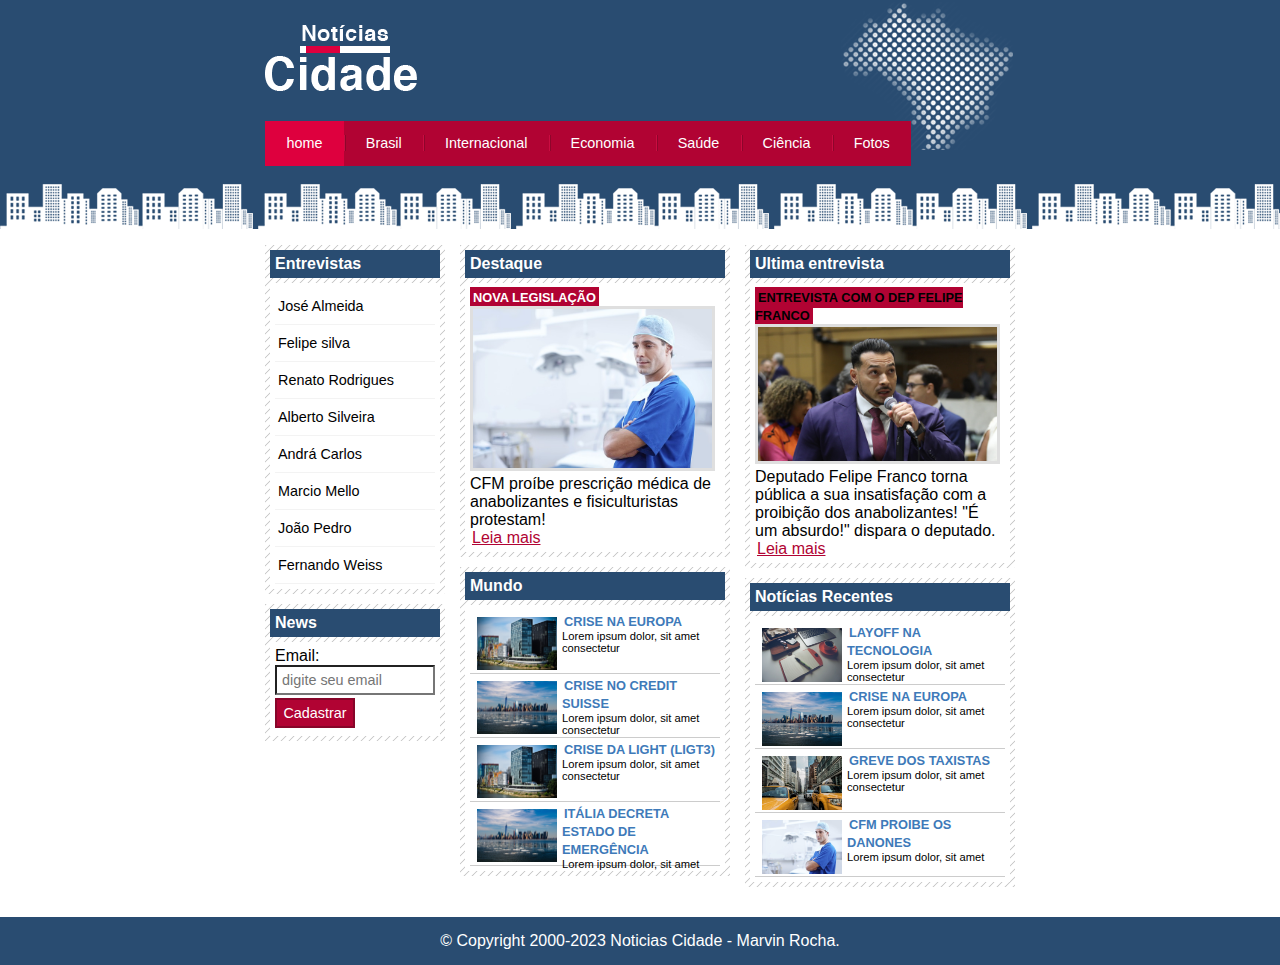
<file: index.html>
<!DOCTYPE html>
<html lang="pt-br">

<head>
    <meta charset="UTF-8">
    <meta http-equiv="X-UA-Compatible" content="IE=edge">
    <meta name="viewport" content="width=device-width, initial-scale=1.0">
    <title>Notícias cidade - Seu site de notícias</title>
    <link rel="stylesheet" href="style.css">
</head>

<body class="home">
    <div id="container"> <!-- inicio container-->
        <div id="topo"><!-- inicio topo-->
            <h1 class="logo">Noticias cidade</h1>
            <div id="navegacao">
                <ul id="navegacao">
                    <li class="primeiro">
                        <a id="home" href="index.html">home</a>
                    </li>
                    <li>
                        <a id="brasil" href="brasil.html">Brasil</a>
                    </li>
                    <li>
                        <a id="internacional" href="internacional.html">Internacional</a>
                    </li>
                    <li>
                        <a id="economia" href="economia.html">Economia</a>
                    </li>
                    <li>
                        <a id="saude" href="saude.html">Saúde</a>
                    </li>
                    <li>
                        <a id="ciencia" href="ciencia.html">Ciência</a>
                    </li>
                    <li>
                        <a id="fotos" href="fotos.html">Fotos</a>
                    </li>
                </ul>
            </div>
        </div><!-- fim topo-->
        <div id="conteudo"> <!--inicio do conteudo-->
            <div id="primario"><!--inicio do primario-->
                <div class="caixa destaque">
                    <h2>Destaque</h2>
                    <div class="caixa-conteudo">
                        <h3>Nova Legislação</h3>
                        <img class="imagem-principal" src="/imagens/doutor.jpg" alt="medico sem stano" width="100%">
                        <p>CFM proíbe prescrição médica de anabolizantes e fisiculturistas protestam!</p>
                        <a href="">Leia mais</a>
                    </div>
                </div>
                <div class="caixa">
                    <h2>Mundo</h2>
                    <div class="caixa-conteudo">
                        <ul id="lista-noticias">
                            <li>
                                <a href="">
                                    <img src="imagens/mundo.jpg" width="80" a>
                                    <h3>Crise na Europa</h3>
                                    <p>Lorem ipsum dolor, sit amet consectetur</p>
                                </a>
                            </li>
                            <li>
                                <a href="">
                                    <img src="imagens/cidade.jpg" width="80" a>
                                    <h3>Crise no Credit Suisse</h3>
                                    <p>Lorem ipsum dolor, sit amet consectetur</p>
                                </a>
                            </li>
                            <li>
                                <a href="">
                                    <img src="imagens/mundo.jpg" width="80" a>
                                    <h3>Crise da Light (LIGT3)</h3>
                                    <p>Lorem ipsum dolor, sit amet consectetur</p>
                                </a>
                            </li>
                            <li>
                                <a href="">
                                    <img src="imagens/cidade.jpg" width="80" a>
                                    <h3>Itália decreta estado de emergência</h3>
                                    <p>Lorem ipsum dolor, sit amet</p>
                                </a>
                            </li>
                        </ul>
                    </div>
                </div>
            </div><!-- fim primario-->
            <div id="secundario"><!--inicio do secundario-->
                <div class="caixa entrevista">
                    <h2>Ultima entrevista</h2>
                    <div class="caixa-conteudo">
                        <h3>Entrevista com o dep Felipe Franco</h3>
                        <img class="imagem-principal" src="/imagens/fe-franco-no-plenario.jpg" alt="medico sem stano"
                            width="100%">
                        <p>Deputado Felipe Franco torna pública a sua insatisfação com a proibição dos anabolizantes! "É um absurdo!" dispara o deputado.</p>
                        <a href="">Leia mais</a>
                    </div>
                </div>
                <div class="caixa">
                    <h2>Notícias Recentes</h2>
                    <div class="caixa-conteudo">
                        <ul id="lista-noticias">
                            <li>
                                <a href="">
                                    <img src="imagens/tecnologia.jpg" width="80" a>
                                    <h3>Layoff na tecnologia</h3>
                                    <p>Lorem ipsum dolor, sit amet consectetur</p>
                                </a>
                            </li>
                            <li>
                                <a href="">
                                    <img src="imagens/cidade.jpg" width="80" a>
                                    <h3>Crise na Europa</h3>
                                    <p>Lorem ipsum dolor, sit amet consectetur</p>
                                </a>
                            </li>
                            <li>
                                <a href="">
                                    <img src="imagens/taxi.jpg" width="80" a>
                                    <h3>Greve dos taxistas</h3>
                                    <p>Lorem ipsum dolor, sit amet consectetur</p>
                                </a>
                            </li>
                            <li>
                                <a href="">
                                    <img src="imagens/doutor.jpg" width="80" a>
                                    <h3>cfm proibe os danones</h3>
                                    <p>Lorem ipsum dolor, sit amet</p>
                                </a>
                            </li>
                        </ul>
                    </div>
                </div>
            </div><!-- fim secundario-->
            <div id="lateral"> <!--inicio/lateral-->
                <div class="caixa">
                    <h2>Entrevistas</h2>
                    <div class="caixa-conteudo">
                        <ul>
                            <li>
                                <a href="">José Almeida</a>
                            </li>
                            <li>
                                <a href="">Felipe silva</a>
                            </li>
                            <li>
                                <a href="">Renato Rodrigues</a>
                            </li>
                            <li>
                                <a href="">Alberto Silveira</a>
                            </li>
                            <li>
                                <a href="">Andrá Carlos</a>
                            </li>
                            <li>
                                <a href="">Marcio Mello</a>
                            </li>
                            <li>
                                <a href="">João Pedro</a>
                            </li>
                            <li>
                                <a href="">Fernando Weiss</a>
                            </li>
                        </ul>
                    </div>
                </div>
                <div class="caixa">
                    <h2>News</h2>
                    <div class="caixa-conteudo">
                        <form action="">
                            <div>
                                <label for="">Email:</label>
                                <input type="email" name="email" id="email" placeholder="digite seu email">
                            </div>
                            <div>
                                <input class="submit
                                " type="submit" value="Cadastrar">
                            </div>
                        </form>
                    </div>
                </div>
            </div> <!-- fim lateral-->
        </div><!--inicio do conteudo-->
    </div> <!-- fim container-->
    <div id="container-rodape" style="clear: both;">
        <div id="rodape">
            &copy; Copyright 2000-2023 Noticias Cidade - Marvin Rocha.
        </div>
    </div>
</body>

</html>
</file>
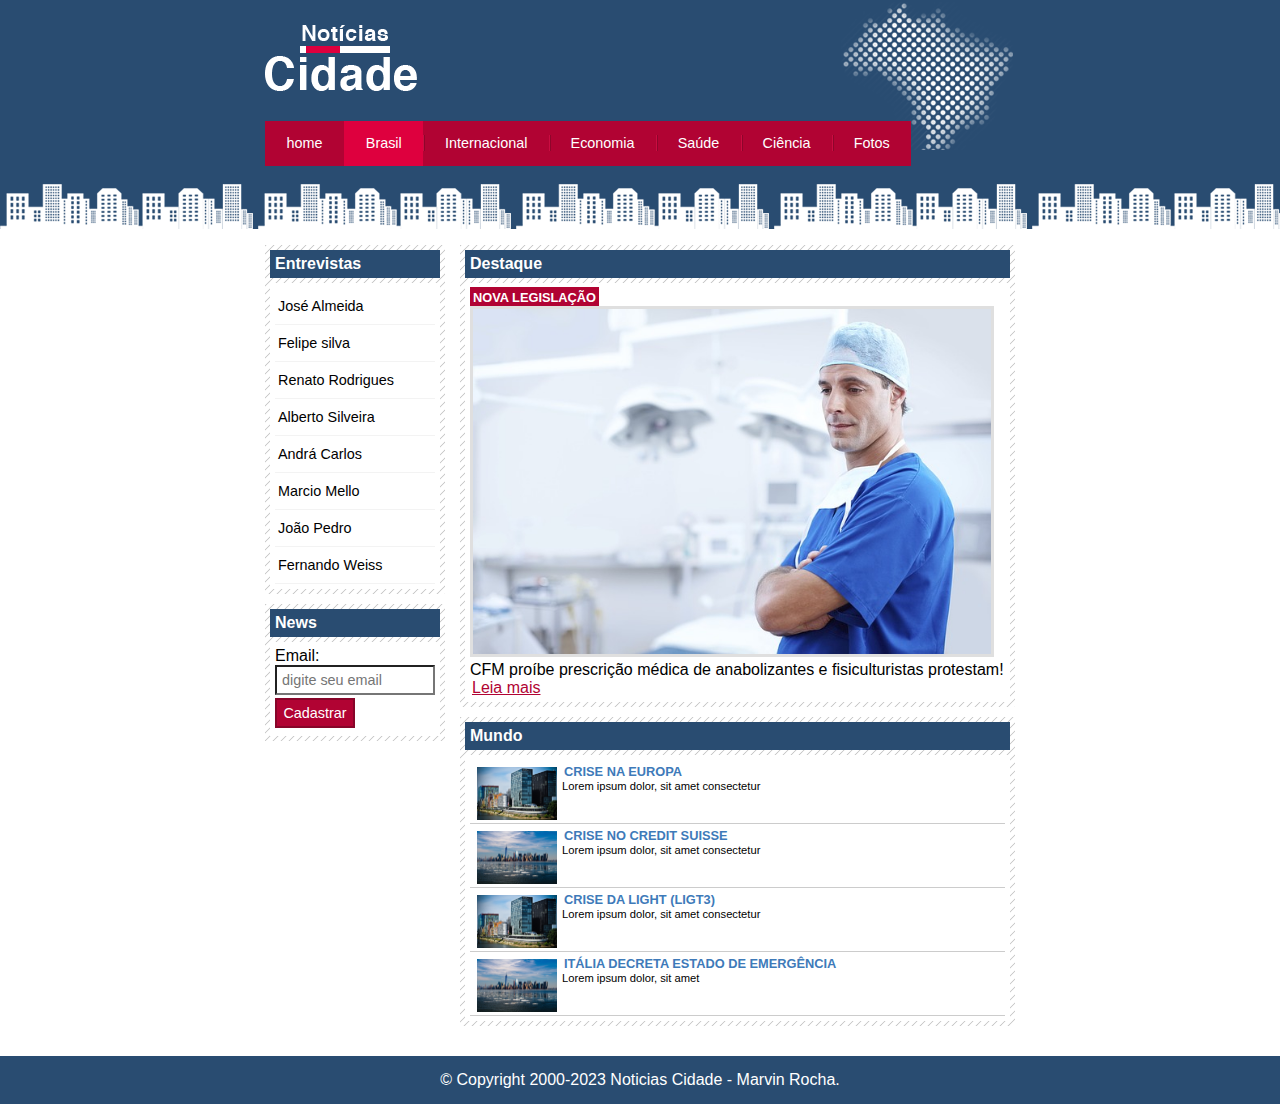
<file: brasil.html>
<!DOCTYPE html>
<html lang="pt-br">

<head>
    <meta charset="UTF-8">
    <meta http-equiv="X-UA-Compatible" content="IE=edge">
    <meta name="viewport" content="width=device-width, initial-scale=1.0">
    <title>Notícias cidade - Seu site de notícias</title>
    <link rel="stylesheet" href="style.css">
</head>

<body id="duas-colunas"  class="brasil">
    <div id="container"> <!-- inicio container-->
        <div id="topo"><!-- inicio topo-->
            <h1 class="logo">Noticias cidade</h1>
            <div id="navegacao">
                <ul id="navegacao">
                    <li class="primeiro">
                        <a id="home" href="index.html">home</a>
                    </li>
                    <li>
                        <a id="brasil" href="brasil.html">Brasil</a>
                    </li>
                    <li>
                        <a id="internacional" href="internacional.html">Internacional</a>
                    </li>
                    <li>
                        <a id="economia" href="economia.html">Economia</a>
                    </li>
                    <li>
                        <a id="saude" href="saude.html">Saúde</a>
                    </li>
                    <li>
                        <a id="ciencia" href="ciencia.html">Ciência</a>
                    </li>
                    <li>
                        <a id="fotos" href="fotos.html">Fotos</a>
                    </li>
                </ul>
            </div>
        </div><!-- fim topo-->
        <div id="conteudo"> <!--inicio do conteudo-->
            <div id="primario"><!--inicio do primario-->
                <div class="caixa destaque">
                    <h2>Destaque</h2>
                    <div class="caixa-conteudo">
                        <h3>Nova Legislação</h3>
                        <img class="imagem-principal" src="/imagens/doutor.jpg" alt="medico sem stano" width="100%">
                        <p>CFM proíbe prescrição médica de anabolizantes e fisiculturistas protestam!</p>
                        <a href="">Leia mais</a>
                    </div>
                </div>
                <div class="caixa">
                    <h2>Mundo</h2>
                    <div class="caixa-conteudo">
                        <ul id="lista-noticias">
                            <li>
                                <a href="">
                                    <img src="imagens/mundo.jpg" width="80" a>
                                    <h3>Crise na Europa</h3>
                                    <p>Lorem ipsum dolor, sit amet consectetur</p>
                                </a>
                            </li>
                            <li>
                                <a href="">
                                    <img src="imagens/cidade.jpg" width="80" a>
                                    <h3>Crise no Credit Suisse</h3>
                                    <p>Lorem ipsum dolor, sit amet consectetur</p>
                                </a>
                            </li>
                            <li>
                                <a href="">
                                    <img src="imagens/mundo.jpg" width="80" a>
                                    <h3>Crise da Light (LIGT3)</h3>
                                    <p>Lorem ipsum dolor, sit amet consectetur</p>
                                </a>
                            </li>
                            <li>
                                <a href="">
                                    <img src="imagens/cidade.jpg" width="80" a>
                                    <h3>Itália decreta estado de emergência</h3>
                                    <p>Lorem ipsum dolor, sit amet</p>
                                </a>
                            </li>
                        </ul>
                    </div>
                </div>
            </div><!-- fim primario-->
            <div id="lateral"> <!--inicio/lateral-->
                <div class="caixa">
                    <h2>Entrevistas</h2>
                    <div class="caixa-conteudo">
                        <ul>
                            <li>
                                <a href="">José Almeida</a>
                            </li>
                            <li>
                                <a href="">Felipe silva</a>
                            </li>
                            <li>
                                <a href="">Renato Rodrigues</a>
                            </li>
                            <li>
                                <a href="">Alberto Silveira</a>
                            </li>
                            <li>
                                <a href="">Andrá Carlos</a>
                            </li>
                            <li>
                                <a href="">Marcio Mello</a>
                            </li>
                            <li>
                                <a href="">João Pedro</a>
                            </li>
                            <li>
                                <a href="">Fernando Weiss</a>
                            </li>
                        </ul>
                    </div>
                </div>
                <div class="caixa">
                    <h2>News</h2>
                    <div class="caixa-conteudo">
                        <form action="">
                            <div>
                                <label for="">Email:</label>
                                <input type="email" name="email" id="email" placeholder="digite seu email">
                            </div>
                            <div>
                                <input class="submit
                                " type="submit" value="Cadastrar">
                            </div>
                        </form>
                    </div>
                </div>
            </div> <!-- fim lateral-->
        </div><!--inicio do conteudo-->
    </div> <!-- fim container-->
    <div id="container-rodape" style="clear: both;">
        <div id="rodape">
            &copy; Copyright 2000-2023 Noticias Cidade - Marvin Rocha.
        </div>
    </div>
</body>

</html>
</file>
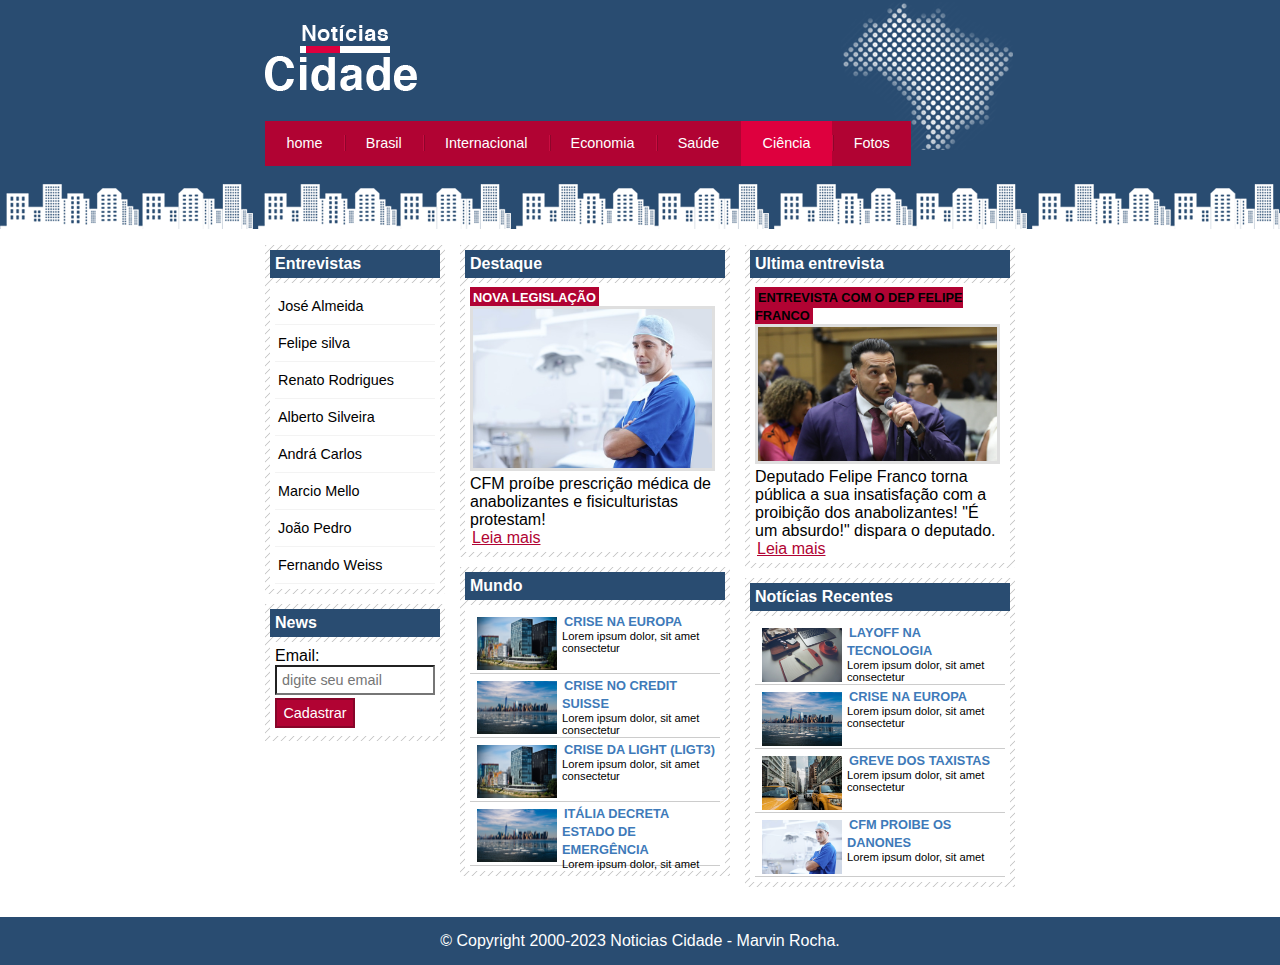
<file: ciencia.html>
<!DOCTYPE html>
<html lang="pt-br">

<head>
    <meta charset="UTF-8">
    <meta http-equiv="X-UA-Compatible" content="IE=edge">
    <meta name="viewport" content="width=device-width, initial-scale=1.0">
    <title>Notícias cidade - Seu site de notícias</title>
    <link rel="stylesheet" href="style.css">
</head>

<body class="ciencia">
    <div id="container"> <!-- inicio container-->
        <div id="topo"><!-- inicio topo-->
            <h1 class="logo">Noticias cidade</h1>
            <div id="navegacao">
                <ul id="navegacao">
                    <li class="primeiro">
                        <a id="home" href="index.html">home</a>
                    </li>
                    <li>
                        <a id="brasil" href="brasil.html">Brasil</a>
                    </li>
                    <li>
                        <a id="internacional" href="internacional.html">Internacional</a>
                    </li>
                    <li>
                        <a id="economia" href="economia.html">Economia</a>
                    </li>
                    <li>
                        <a id="saude" href="saude.html">Saúde</a>
                    </li>
                    <li>
                        <a id="ciencia" href="ciencia.html">Ciência</a>
                    </li>
                    <li>
                        <a id="fotos" href="fotos.html">Fotos</a>
                    </li>
                </ul>
            </div>
        </div><!-- fim topo-->
        <div id="conteudo"> <!--inicio do conteudo-->
            <div id="primario"><!--inicio do primario-->
                <div class="caixa destaque">
                    <h2>Destaque</h2>
                    <div class="caixa-conteudo">
                        <h3>Nova Legislação</h3>
                        <img class="imagem-principal" src="/imagens/doutor.jpg" alt="medico sem stano" width="100%">
                        <p>CFM proíbe prescrição médica de anabolizantes e fisiculturistas protestam!</p>
                        <a href="">Leia mais</a>
                    </div>
                </div>
                <div class="caixa">
                    <h2>Mundo</h2>
                    <div class="caixa-conteudo">
                        <ul id="lista-noticias">
                            <li>
                                <a href="">
                                    <img src="imagens/mundo.jpg" width="80" a>
                                    <h3>Crise na Europa</h3>
                                    <p>Lorem ipsum dolor, sit amet consectetur</p>
                                </a>
                            </li>
                            <li>
                                <a href="">
                                    <img src="imagens/cidade.jpg" width="80" a>
                                    <h3>Crise no Credit Suisse</h3>
                                    <p>Lorem ipsum dolor, sit amet consectetur</p>
                                </a>
                            </li>
                            <li>
                                <a href="">
                                    <img src="imagens/mundo.jpg" width="80" a>
                                    <h3>Crise da Light (LIGT3)</h3>
                                    <p>Lorem ipsum dolor, sit amet consectetur</p>
                                </a>
                            </li>
                            <li>
                                <a href="">
                                    <img src="imagens/cidade.jpg" width="80" a>
                                    <h3>Itália decreta estado de emergência</h3>
                                    <p>Lorem ipsum dolor, sit amet</p>
                                </a>
                            </li>
                        </ul>
                    </div>
                </div>

            </div><!-- fim primario-->
            <div id="secundario"><!--inicio do secundario-->
                <div class="caixa entrevista">
                    <h2>Ultima entrevista</h2>
                    <div class="caixa-conteudo">
                        <h3>Entrevista com o dep Felipe Franco</h3>
                        <img class="imagem-principal" src="/imagens/fe-franco-no-plenario.jpg" alt="medico sem stano"
                            width="100%">
                        <p>Deputado Felipe Franco torna pública a sua insatisfação com a proibição dos anabolizantes! "É um absurdo!" dispara o deputado.</p>
                        <a href="">Leia mais</a>
                    </div>
                </div>
                <div class="caixa">
                    <h2>Notícias Recentes</h2>
                    <div class="caixa-conteudo">
                        <ul id="lista-noticias">
                            <li>
                                <a href="">
                                    <img src="imagens/tecnologia.jpg" width="80" a>
                                    <h3>Layoff na tecnologia</h3>
                                    <p>Lorem ipsum dolor, sit amet consectetur</p>
                                </a>
                            </li>
                            <li>
                                <a href="">
                                    <img src="imagens/cidade.jpg" width="80" a>
                                    <h3>Crise na Europa</h3>
                                    <p>Lorem ipsum dolor, sit amet consectetur</p>
                                </a>
                            </li>
                            <li>
                                <a href="">
                                    <img src="imagens/taxi.jpg" width="80" a>
                                    <h3>Greve dos taxistas</h3>
                                    <p>Lorem ipsum dolor, sit amet consectetur</p>
                                </a>
                            </li>
                            <li>
                                <a href="">
                                    <img src="imagens/doutor.jpg" width="80" a>
                                    <h3>cfm proibe os danones</h3>
                                    <p>Lorem ipsum dolor, sit amet</p>
                                </a>
                            </li>
                        </ul>
                    </div>
                </div>
            </div><!-- fim secundario-->
            
            <div id="lateral"> <!--inicio/lateral-->
                <div class="caixa">
                    <h2>Entrevistas</h2>
                    <div class="caixa-conteudo">
                        <ul>
                            <li>
                                <a href="">José Almeida</a>
                            </li>
                            <li>
                                <a href="">Felipe silva</a>
                            </li>
                            <li>
                                <a href="">Renato Rodrigues</a>
                            </li>
                            <li>
                                <a href="">Alberto Silveira</a>
                            </li>
                            <li>
                                <a href="">Andrá Carlos</a>
                            </li>
                            <li>
                                <a href="">Marcio Mello</a>
                            </li>
                            <li>
                                <a href="">João Pedro</a>
                            </li>
                            <li>
                                <a href="">Fernando Weiss</a>
                            </li>
                        </ul>
                    </div>
                </div>
                <div class="caixa">
                    <h2>News</h2>
                    <div class="caixa-conteudo">
                        <form action="">
                            <div>
                                <label for="">Email:</label>
                                <input type="email" name="email" id="email" placeholder="digite seu email">
                            </div>
                            <div>
                                <input class="submit
                                " type="submit" value="Cadastrar">
                            </div>
                        </form>
                    </div>
                </div>
            </div> <!-- fim lateral-->
        </div><!--inicio do conteudo-->
    </div> <!-- fim container-->
    <div id="container-rodape" style="clear: both;">
        <div id="rodape">
            &copy; Copyright 2000-2023 Noticias Cidade - Marvin Rocha.
        </div>
    </div>
</body>

</html>
</file>
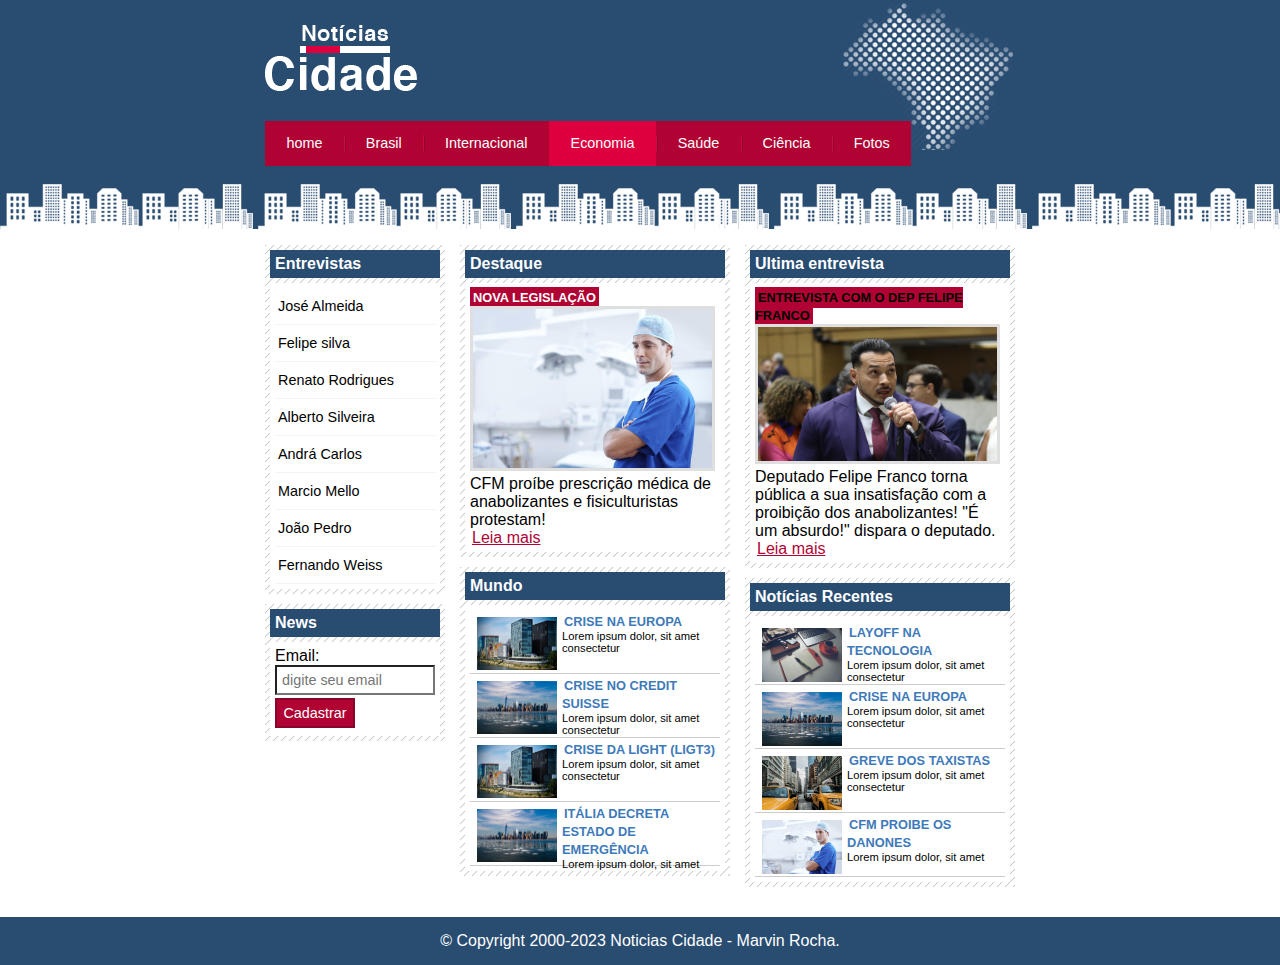
<file: economia.html>
<!DOCTYPE html>
<html lang="pt-br">

<head>
    <meta charset="UTF-8">
    <meta http-equiv="X-UA-Compatible" content="IE=edge">
    <meta name="viewport" content="width=device-width, initial-scale=1.0">
    <title>Notícias cidade - Seu site de notícias</title>
    <link rel="stylesheet" href="style.css">
</head>

<body class="economia">
    <div id="container"> <!-- inicio container-->
        <div id="topo"><!-- inicio topo-->
            <h1 class="logo">Noticias cidade</h1>
            <div id="navegacao">
                <ul id="navegacao">
                    <li class="primeiro">
                        <a id="home" href="index.html">home</a>
                    </li>
                    <li>
                        <a id="brasil" href="brasil.html">Brasil</a>
                    </li>
                    <li>
                        <a id="internacional" href="internacional.html">Internacional</a>
                    </li>
                    <li>
                        <a id="economia" href="economia.html">Economia</a>
                    </li>
                    <li>
                        <a id="saude" href="saude.html">Saúde</a>
                    </li>
                    <li>
                        <a id="ciencia" href="ciencia.html">Ciência</a>
                    </li>
                    <li>
                        <a id="fotos" href="fotos.html">Fotos</a>
                    </li>
                </ul>
            </div>
        </div><!-- fim topo-->
        <div id="conteudo"> <!--inicio do conteudo-->
            <div id="primario"><!--inicio do primario-->
                <div class="caixa destaque">
                    <h2>Destaque</h2>
                    <div class="caixa-conteudo">
                        <h3>Nova Legislação</h3>
                        <img class="imagem-principal" src="/imagens/doutor.jpg" alt="medico sem stano" width="100%">
                        <p>CFM proíbe prescrição médica de anabolizantes e fisiculturistas protestam!</p>
                        <a href="">Leia mais</a>
                    </div>
                </div>
                <div class="caixa">
                    <h2>Mundo</h2>
                    <div class="caixa-conteudo">
                        <ul id="lista-noticias">
                            <li>
                                <a href="">
                                    <img src="imagens/mundo.jpg" width="80" a>
                                    <h3>Crise na Europa</h3>
                                    <p>Lorem ipsum dolor, sit amet consectetur</p>
                                </a>
                            </li>
                            <li>
                                <a href="">
                                    <img src="imagens/cidade.jpg" width="80" a>
                                    <h3>Crise no Credit Suisse</h3>
                                    <p>Lorem ipsum dolor, sit amet consectetur</p>
                                </a>
                            </li>
                            <li>
                                <a href="">
                                    <img src="imagens/mundo.jpg" width="80" a>
                                    <h3>Crise da Light (LIGT3)</h3>
                                    <p>Lorem ipsum dolor, sit amet consectetur</p>
                                </a>
                            </li>
                            <li>
                                <a href="">
                                    <img src="imagens/cidade.jpg" width="80" a>
                                    <h3>Itália decreta estado de emergência</h3>
                                    <p>Lorem ipsum dolor, sit amet</p>
                                </a>
                            </li>
                        </ul>
                    </div>
                </div>

            </div><!-- fim primario-->
            <div id="secundario"><!--inicio do secundario-->
                <div class="caixa entrevista">
                    <h2>Ultima entrevista</h2>
                    <div class="caixa-conteudo">
                        <h3>Entrevista com o dep Felipe Franco</h3>
                        <img class="imagem-principal" src="/imagens/fe-franco-no-plenario.jpg" alt="medico sem stano"
                            width="100%">
                        <p>Deputado Felipe Franco torna pública a sua insatisfação com a proibição dos anabolizantes! "É
                            um absurdo!" dispara o deputado.</p>
                        <a href="">Leia mais</a>
                    </div>
                </div>
                <div class="caixa">
                    <h2>Notícias Recentes</h2>
                    <div class="caixa-conteudo">
                        <ul id="lista-noticias">
                            <li>
                                <a href="">
                                    <img src="imagens/tecnologia.jpg" width="80" a>
                                    <h3>Layoff na tecnologia</h3>
                                    <p>Lorem ipsum dolor, sit amet consectetur</p>
                                </a>
                            </li>
                            <li>
                                <a href="">
                                    <img src="imagens/cidade.jpg" width="80" a>
                                    <h3>Crise na Europa</h3>
                                    <p>Lorem ipsum dolor, sit amet consectetur</p>
                                </a>
                            </li>
                            <li>
                                <a href="">
                                    <img src="imagens/taxi.jpg" width="80" a>
                                    <h3>Greve dos taxistas</h3>
                                    <p>Lorem ipsum dolor, sit amet consectetur</p>
                                </a>
                            </li>
                            <li>
                                <a href="">
                                    <img src="imagens/doutor.jpg" width="80" a>
                                    <h3>cfm proibe os danones</h3>
                                    <p>Lorem ipsum dolor, sit amet</p>
                                </a>
                            </li>
                        </ul>
                    </div>
                </div>
            </div><!-- fim secundario-->

            <div id="lateral"> <!--inicio/lateral-->
                <div class="caixa">
                    <h2>Entrevistas</h2>
                    <div class="caixa-conteudo">
                        <ul>
                            <li>
                                <a href="">José Almeida</a>
                            </li>
                            <li>
                                <a href="">Felipe silva</a>
                            </li>
                            <li>
                                <a href="">Renato Rodrigues</a>
                            </li>
                            <li>
                                <a href="">Alberto Silveira</a>
                            </li>
                            <li>
                                <a href="">Andrá Carlos</a>
                            </li>
                            <li>
                                <a href="">Marcio Mello</a>
                            </li>
                            <li>
                                <a href="">João Pedro</a>
                            </li>
                            <li>
                                <a href="">Fernando Weiss</a>
                            </li>
                        </ul>
                    </div>
                </div>
                <div class="caixa">
                    <h2>News</h2>
                    <div class="caixa-conteudo">
                        <form action="">
                            <div>
                                <label for="">Email:</label>
                                <input type="email" name="email" id="email" placeholder="digite seu email">
                            </div>
                            <div>
                                <input class="submit
                                " type="submit" value="Cadastrar">
                            </div>
                        </form>
                    </div>
                </div>
            </div> <!-- fim lateral-->
        </div><!--inicio do conteudo-->
    </div> <!-- fim container-->
    <div id="container-rodape" style="clear: both;">
        <div id="rodape">
            &copy; Copyright 2000-2023 Noticias Cidade - Marvin Rocha.
        </div>
    </div>

</html>
</file>
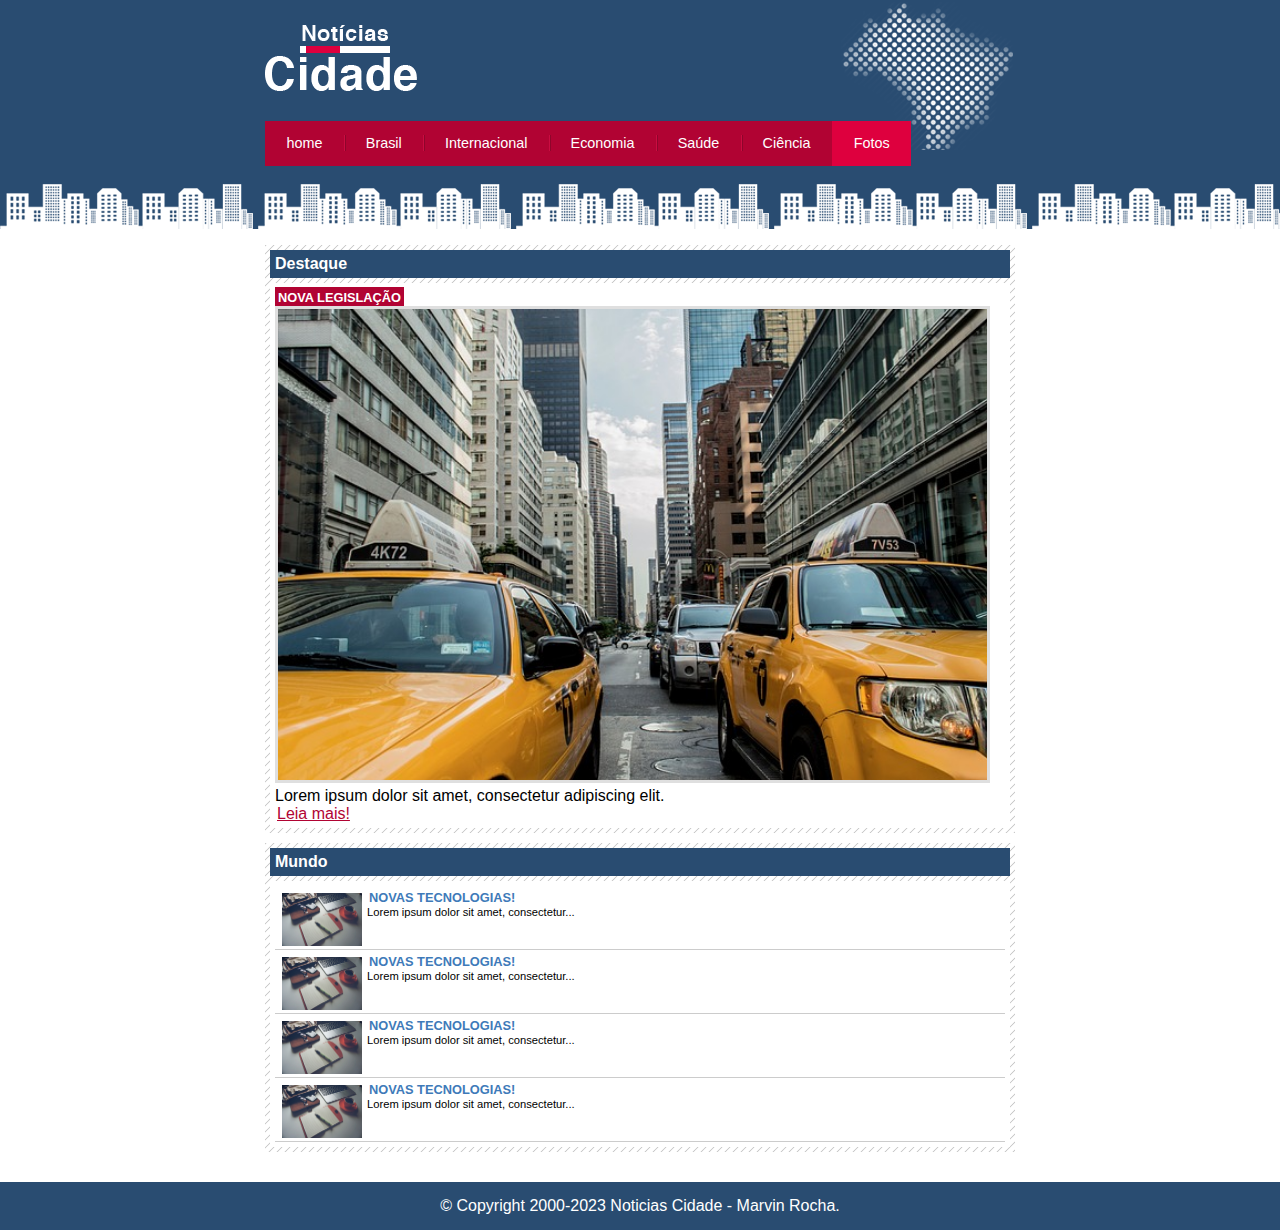
<file: fotos.html>
<!DOCTYPE html>
<html lang="pt-br">

<head>
	<meta charset="UTF-8">
	<meta http-equiv="X-UA-Compatible" content="IE=edge">
	<meta name="viewport" content="width=device-width, initial-scale=1.0">
	<title>Notícias cidade - Seu site de notícias</title>
	<link rel="stylesheet" href="style.css">
</head>

<body id="uma-coluna" class="fotos">
	<!-- Início container -->
	<div id="container">
		<!-- Início topo -->
		<div id="topo">
			<h1 class="logo">Notícias cidade</h1>
			<ul id="navegacao">
				<li class="primeiro">
					<a id="home" href="index.html">home</a>
				</li>
				<li>
					<a id="brasil" href="brasil.html">Brasil</a>
				</li>
				<li>
					<a id="internacional" href="internacional.html">Internacional</a>
				</li>
				<li>
					<a id="economia" href="economia.html">Economia</a>
				</li>
				<li>
					<a id="saude" href="saude.html">Saúde</a>
				</li>
				<li>
					<a id="ciencia" href="ciencia.html">Ciência</a>
				</li>
				<li>
					<a id="fotos" href="fotos.html">Fotos</a>
				</li>
			</ul>
		</div><!-- fim /topo -->
		<!-- Início conteudo -->
		<div id="conteudo">
			<div id="primario">
				<div class="caixa destaque">
					<h2>Destaque</h2>
					<div class="caixa-conteudo">
						<h3>Nova legislação</h3>
						<img class="imagem-principal" src="imagens/taxi.jpg" width="100%">
						<p>
							Lorem ipsum dolor sit amet, consectetur adipiscing elit.
						</p>
						<a href="">Leia mais!</a>
					</div>
				</div>
				<div class="caixa">
					<h2>Mundo</h2>
					<div class="caixa-conteudo">
						<ul id="lista-noticias">
							<li>
								<a href="">
									<img src="imagens/tecnologia.jpg" width="80">
									<h3>Novas tecnologias!</h3>
									<p>Lorem ipsum dolor sit amet, consectetur...</p>
								</a>
							</li>
							<li>
								<a href="">
									<img src="imagens/tecnologia.jpg" width="80">
									<h3>Novas tecnologias!</h3>
									<p>Lorem ipsum dolor sit amet, consectetur...</p>
								</a>
							</li>
							<li>
								<a href="">
									<img src="imagens/tecnologia.jpg" width="80">
									<h3>Novas tecnologias!</h3>
									<p>Lorem ipsum dolor sit amet, consectetur...</p>
								</a>
							</li>
							<li>
								<a href="">
									<img src="imagens/tecnologia.jpg" width="80">
									<h3>Novas tecnologias!</h3>
									<p>Lorem ipsum dolor sit amet, consectetur...</p>
								</a>
							</li>
						</ul>
					</div>
				</div>
			</div>
		</div><!-- fim /conteudo -->
	</div><!-- fim /container -->
	<div id="container-rodape" style="clear: both;">
		<div id="rodape">
			&copy; Copyright 2000-2023 Noticias Cidade - Marvin Rocha.
		</div>
	</div>

</body>

</html>
</file>
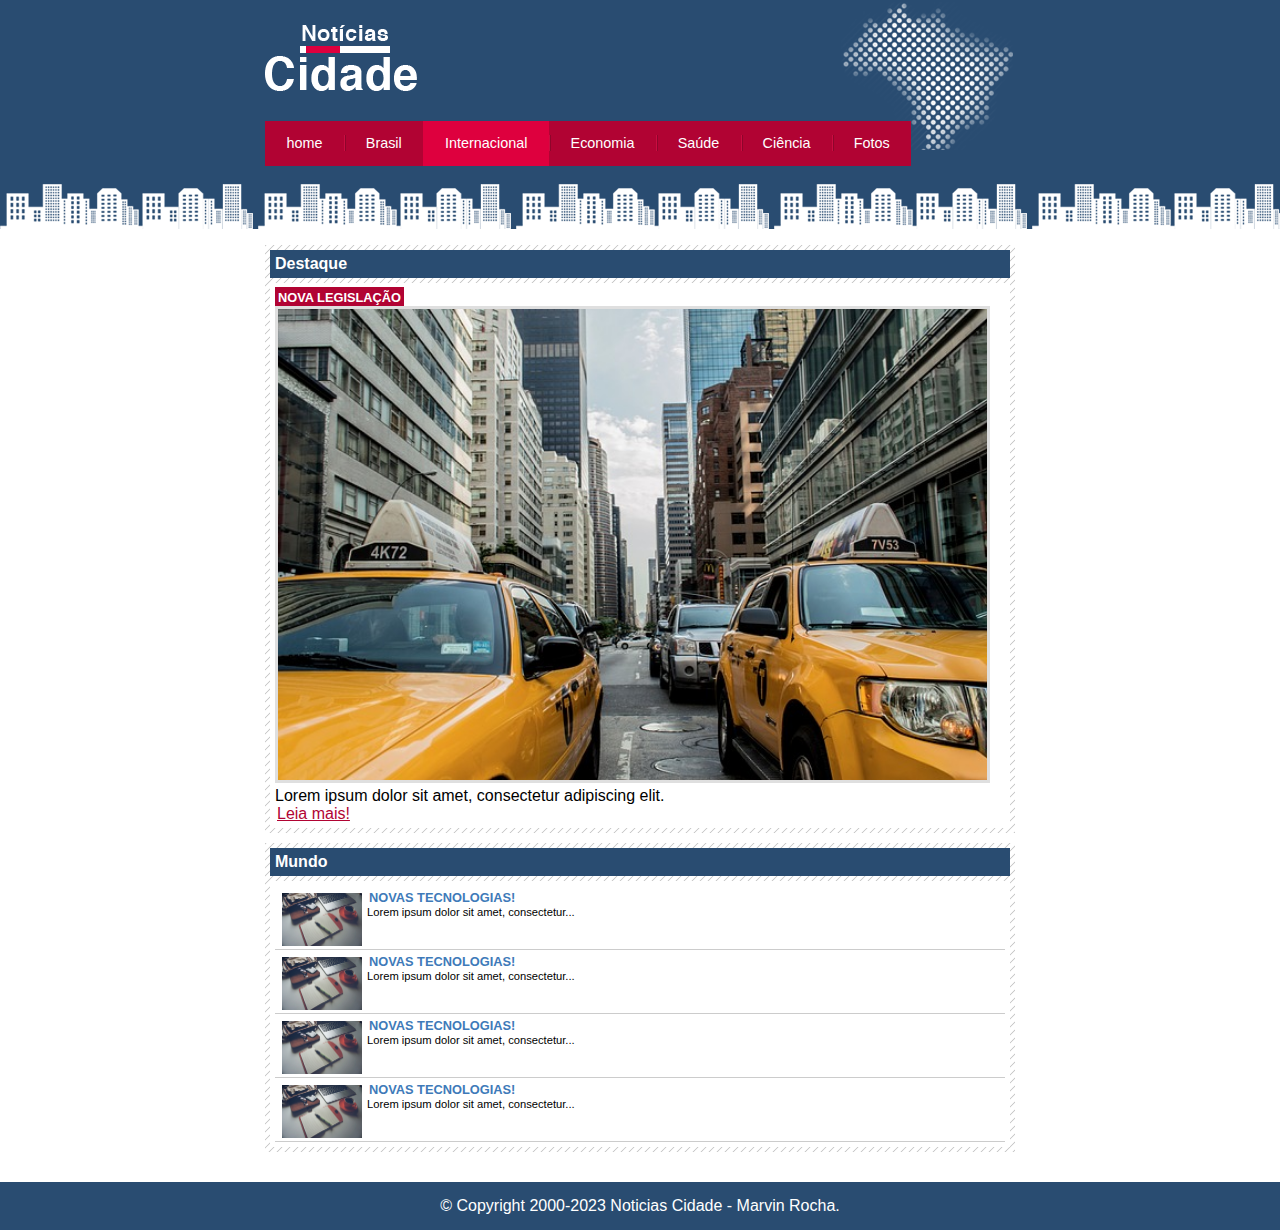
<file: internacional.html>
<!DOCTYPE html>
<html lang="pt-br">

<head>
	<meta charset="UTF-8">
	<meta http-equiv="X-UA-Compatible" content="IE=edge">
	<meta name="viewport" content="width=device-width, initial-scale=1.0">
	<title>Notícias cidade - Seu site de notícias</title>
	<link rel="stylesheet" href="style.css">
</head>

<body id="uma-coluna" class="internacional">
	<!-- Início container -->
	<div id="container">
		<!-- Início topo -->
		<div id="topo">
			<h1 class="logo">Notícias cidade</h1>
			<ul id="navegacao">
				<li class="primeiro">
					<a id="home" href="index.html">home</a>
				</li>
				<li>
					<a id="brasil" href="brasil.html">Brasil</a>
				</li>
				<li>
					<a id="internacional" href="internacional.html">Internacional</a>
				</li>
				<li>
					<a id="economia" href="economia.html">Economia</a>
				</li>
				<li>
					<a id="saude" href="saude.html">Saúde</a>
				</li>
				<li>
					<a id="ciencia" href="ciencia.html">Ciência</a>
				</li>
				<li>
					<a id="fotos" href="fotos.html">Fotos</a>
				</li>
			</ul>
		</div><!-- fim /topo -->
		<!-- Início conteudo -->
		<div id="conteudo">
			<div id="primario">

				<div class="caixa destaque">
					<h2>Destaque</h2>
					<div class="caixa-conteudo">
						<h3>Nova legislação</h3>
						<img class="imagem-principal" src="imagens/taxi.jpg" width="100%">
						<p>
							Lorem ipsum dolor sit amet, consectetur adipiscing elit.
						</p>
						<a href="">Leia mais!</a>
					</div>
				</div>
				<div class="caixa">
					<h2>Mundo</h2>
					<div class="caixa-conteudo">
						<ul id="lista-noticias">
							<li>
								<a href="">
									<img src="imagens/tecnologia.jpg" width="80">
									<h3>Novas tecnologias!</h3>
									<p>Lorem ipsum dolor sit amet, consectetur...</p>
								</a>
							</li>
							<li>
								<a href="">
									<img src="imagens/tecnologia.jpg" width="80">
									<h3>Novas tecnologias!</h3>
									<p>Lorem ipsum dolor sit amet, consectetur...</p>
								</a>
							</li>
							<li>
								<a href="">
									<img src="imagens/tecnologia.jpg" width="80">
									<h3>Novas tecnologias!</h3>
									<p>Lorem ipsum dolor sit amet, consectetur...</p>
								</a>
							</li>
							<li>
								<a href="">
									<img src="imagens/tecnologia.jpg" width="80">
									<h3>Novas tecnologias!</h3>
									<p>Lorem ipsum dolor sit amet, consectetur...</p>
								</a>
							</li>
						</ul>
					</div>
				</div>
			</div>

		</div><!-- fim /conteudo -->
	</div><!-- fim /container -->
	<div id="container-rodape" style="clear: both;">
		<div id="rodape">
			&copy; Copyright 2000-2023 Noticias Cidade - Marvin Rocha.
		</div>
	</div>

</body>

</html>
</file>
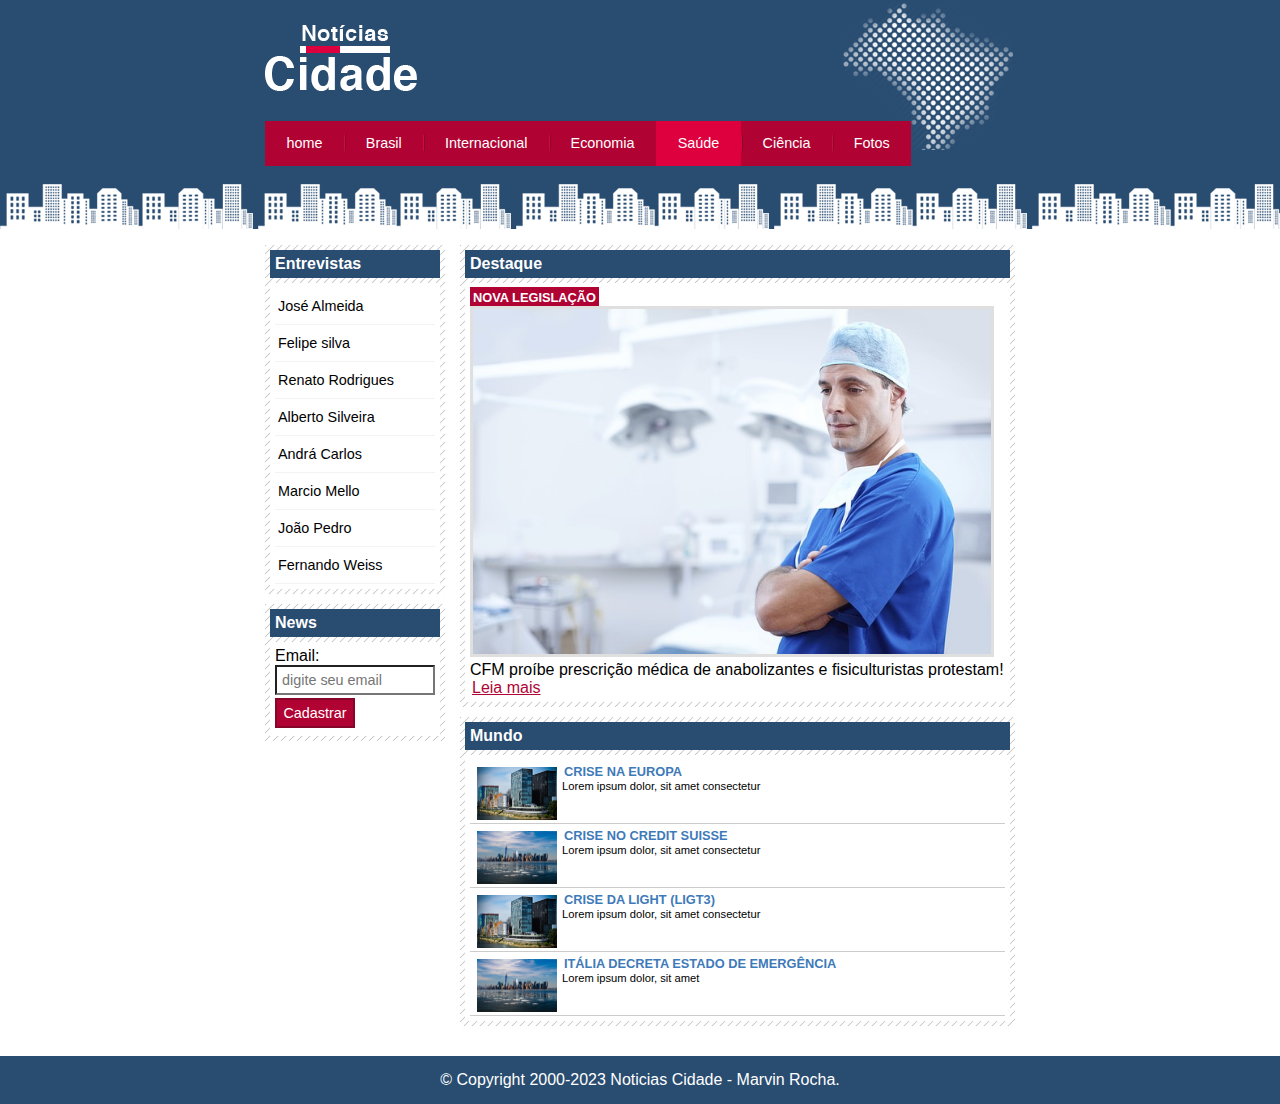
<file: saude.html>
<!DOCTYPE html>
<html lang="pt-br">

<head>
    <meta charset="UTF-8">
    <meta http-equiv="X-UA-Compatible" content="IE=edge">
    <meta name="viewport" content="width=device-width, initial-scale=1.0">
    <title>Notícias cidade - Seu site de notícias</title>
    <link rel="stylesheet" href="style.css">
</head>

<body id="duas-colunas"  class="saude">
    <div id="container"> <!-- inicio container-->
        <div id="topo"><!-- inicio topo-->
            <h1 class="logo">Noticias cidade</h1>
            <div id="navegacao">
                <ul id="navegacao">
                    <li class="primeiro">
                        <a id="home" href="index.html">home</a>
                    </li>
                    <li>
                        <a id="brasil" href="brasil.html">Brasil</a>
                    </li>
                    <li>
                        <a id="internacional" href="internacional.html">Internacional</a>
                    </li>
                    <li>
                        <a id="economia" href="economia.html">Economia</a>
                    </li>
                    <li>
                        <a id="saude" href="saude.html">Saúde</a>
                    </li>
                    <li>
                        <a id="ciencia" href="ciencia.html">Ciência</a>
                    </li>
                    <li>
                        <a id="fotos" href="fotos.html">Fotos</a>
                    </li>
                </ul>
            </div>
        </div><!-- fim topo-->
        <div id="conteudo"> <!--inicio do conteudo-->
            <div id="primario"><!--inicio do primario-->
                <div class="caixa destaque">
                    <h2>Destaque</h2>
                    <div class="caixa-conteudo">
                        <h3>Nova Legislação</h3>
                        <img class="imagem-principal" src="/imagens/doutor.jpg" alt="medico sem stano" width="100%">
                        <p>CFM proíbe prescrição médica de anabolizantes e fisiculturistas protestam!</p>
                        <a href="">Leia mais</a>
                    </div>
                </div>
                <div class="caixa">
                    <h2>Mundo</h2>
                    <div class="caixa-conteudo">
                        <ul id="lista-noticias">
                            <li>
                                <a href="">
                                    <img src="imagens/mundo.jpg" width="80" a>
                                    <h3>Crise na Europa</h3>
                                    <p>Lorem ipsum dolor, sit amet consectetur</p>
                                </a>
                            </li>
                            <li>
                                <a href="">
                                    <img src="imagens/cidade.jpg" width="80" a>
                                    <h3>Crise no Credit Suisse</h3>
                                    <p>Lorem ipsum dolor, sit amet consectetur</p>
                                </a>
                            </li>
                            <li>
                                <a href="">
                                    <img src="imagens/mundo.jpg" width="80" a>
                                    <h3>Crise da Light (LIGT3)</h3>
                                    <p>Lorem ipsum dolor, sit amet consectetur</p>
                                </a>
                            </li>
                            <li>
                                <a href="">
                                    <img src="imagens/cidade.jpg" width="80" a>
                                    <h3>Itália decreta estado de emergência</h3>
                                    <p>Lorem ipsum dolor, sit amet</p>
                                </a>
                            </li>
                        </ul>
                    </div>
                </div>
            </div><!-- fim primario-->
            <div id="lateral"> <!--inicio/lateral-->
                <div class="caixa">
                    <h2>Entrevistas</h2>
                    <div class="caixa-conteudo">
                        <ul>
                            <li>
                                <a href="">José Almeida</a>
                            </li>
                            <li>
                                <a href="">Felipe silva</a>
                            </li>
                            <li>
                                <a href="">Renato Rodrigues</a>
                            </li>
                            <li>
                                <a href="">Alberto Silveira</a>
                            </li>
                            <li>
                                <a href="">Andrá Carlos</a>
                            </li>
                            <li>
                                <a href="">Marcio Mello</a>
                            </li>
                            <li>
                                <a href="">João Pedro</a>
                            </li>
                            <li>
                                <a href="">Fernando Weiss</a>
                            </li>
                        </ul>
                    </div>
                </div>
                <div class="caixa">
                    <h2>News</h2>
                    <div class="caixa-conteudo">
                        <form action="">
                            <div>
                                <label for="">Email:</label>
                                <input type="email" name="email" id="email" placeholder="digite seu email">
                            </div>
                            <div>
                                <input class="submit
                                " type="submit" value="Cadastrar">
                            </div>
                        </form>
                    </div>
                </div>
            </div> <!-- fim lateral-->
        </div><!--inicio do conteudo-->
    </div> <!-- fim container-->
    <div id="container-rodape" style="clear: both;">
        <div id="rodape">
            &copy; Copyright 2000-2023 Noticias Cidade - Marvin Rocha.
        </div>
    </div>
</body>

</html>
</file>
<file: style.css>
* {
    margin: 0;
    padding: 0;
    box-sizing: border-box;
}

body {
    font-family: 'Trebuchet MS', Arial, sans-serif;
    background: #fff url(/imagens/fundo.png) repeat-x;
}

#container {
    width: 750px;
    margin: 0 auto;
}

#topo {
    height: 150px;
    background: url(/imagens/detalhe-topo.png) no-repeat right top;
    padding-top: 25px;
}

.logo {
    width: 152px;
    height: 66px;
    background: url(/imagens/logo.png) no-repeat center;
    text-indent: -3000px;
}

a:link,
a:visited {
    color: #b10333;
    padding: 2px;
}

a:hover {
    color: #e50040;
}

ul {
    margin: 0;
    padding: 0;
    list-style: none;
}

#topo ul {
    background: #b10333;
    margin-top: 30px;
    float: left;
}

#topo ul li {
    float: left;
}

#topo ul li a {
    font-size: 0.9em;
    display: block;
    padding: 0.5em 1.5em;
    line-height: 2.1em;
    text-decoration: none;
    color: #fff;
    background: url(/imagens/divisor.png) no-repeat left center;
}

#topo ul .primeiro a {
    background: none;
}

#topo ul a:hover {
    color: #69001d;
}

body.home #navegacao a#home,
body.brasil #navegacao a#brasil,
body.internacional #navegacao a#internacional,
body.economia #navegacao a#economia,
body.saude #navegacao a#saude,
body.ciencia #navegacao a#ciencia,
body.fotos #navegacao a#fotos {
    color: #fff;
    background: #de003e;
    cursor: text;
}

#conteudo {
    margin-top: 85px;
    background: #f5f5f5;
}

#lateral {
    width: 180px;
    float: left;
    margin: 0 0 20px -750px;
}

#primario {
    width: 270px;
    float: left;
    margin: 0 0 20px 195px;
}

#duas-colunas #primario {
    width: 555px;
}

#uma-coluna #primario {
    width: 750px;
    margin: 0 0 20px 0;
}

#secundario {
    width: 270px;
    float: left;
    margin: 0 0 20px 15px;
}

.caixa {
    margin: 10px 0;
    padding: 5px;
    background: #f3f3f3 url(imagens/fundo-caixa.png);
}

h2 {
    font-size: 1em;
    background: #294c71;
    color: #fff;
    padding: 5px;
}

.caixa-conteudo {
    background: #fff;
    padding: 5px;
    margin-top: 5px;
}

#lateral ul a {
    font-size: 0.9em;
    padding: 3px;
    display: block;
    line-height: 30px;
    color: #000;
    text-decoration: none;
    border-bottom: 1px solid #f3f3f3;
}

#lateral ul a:hover {
    background: #f9f9f9 url(/imagens/marcador.png) no-repeat left center;
    padding-left: 20px;
    color: #a1a1a1
}

label {
    display: block;
    cursor: pointer;
}

input {
    font-size: 0.9em;
    background-color: #fff;
    padding: 5px;
    width: 160px;
    margin-bottom: 3px;
}

input.submit {
    width: 80px;
    color: #fff;
    background-color: #b10333;
    border: 2px solid #870529;
}

img.imagem-principal {
    width: 98%;
    border: 3px solid #dfdfdf;
}

h3 {
    text-transform: uppercase;
    display: inline;
    font-size: 0.8em;
    padding: 3px;
}

.destaque h3 {
    background: #b10333;
    color: #fff;
}

.entrevista h3 {
    background: #b10333;
}

#lista-noticias li {
    padding: 2px;
    border-bottom: 1px solid #ccc;
    height: 64px;
}

#lista-noticias li a img {
    float: left;
    margin: 5px;
}

#lista-noticias li a {
    text-decoration: none;
}

#lista-noticias li a h3 {
    font-size: 0.8em;
    padding: 0;
    color: #3e7ab9;
}

#lista-noticias li a p {
    font-size: 0.7em;
    color: #000;
}

#lista-noticias li:hover {
    background: #eee;
    cursor: pointer;
}

#container-rodape {
    background: #294c71;
    padding: 15px;
    text-align: center;
}

#rodape {
    width: 750px;
    margin: 0 auto;
    color: #fff;
}
</file>
